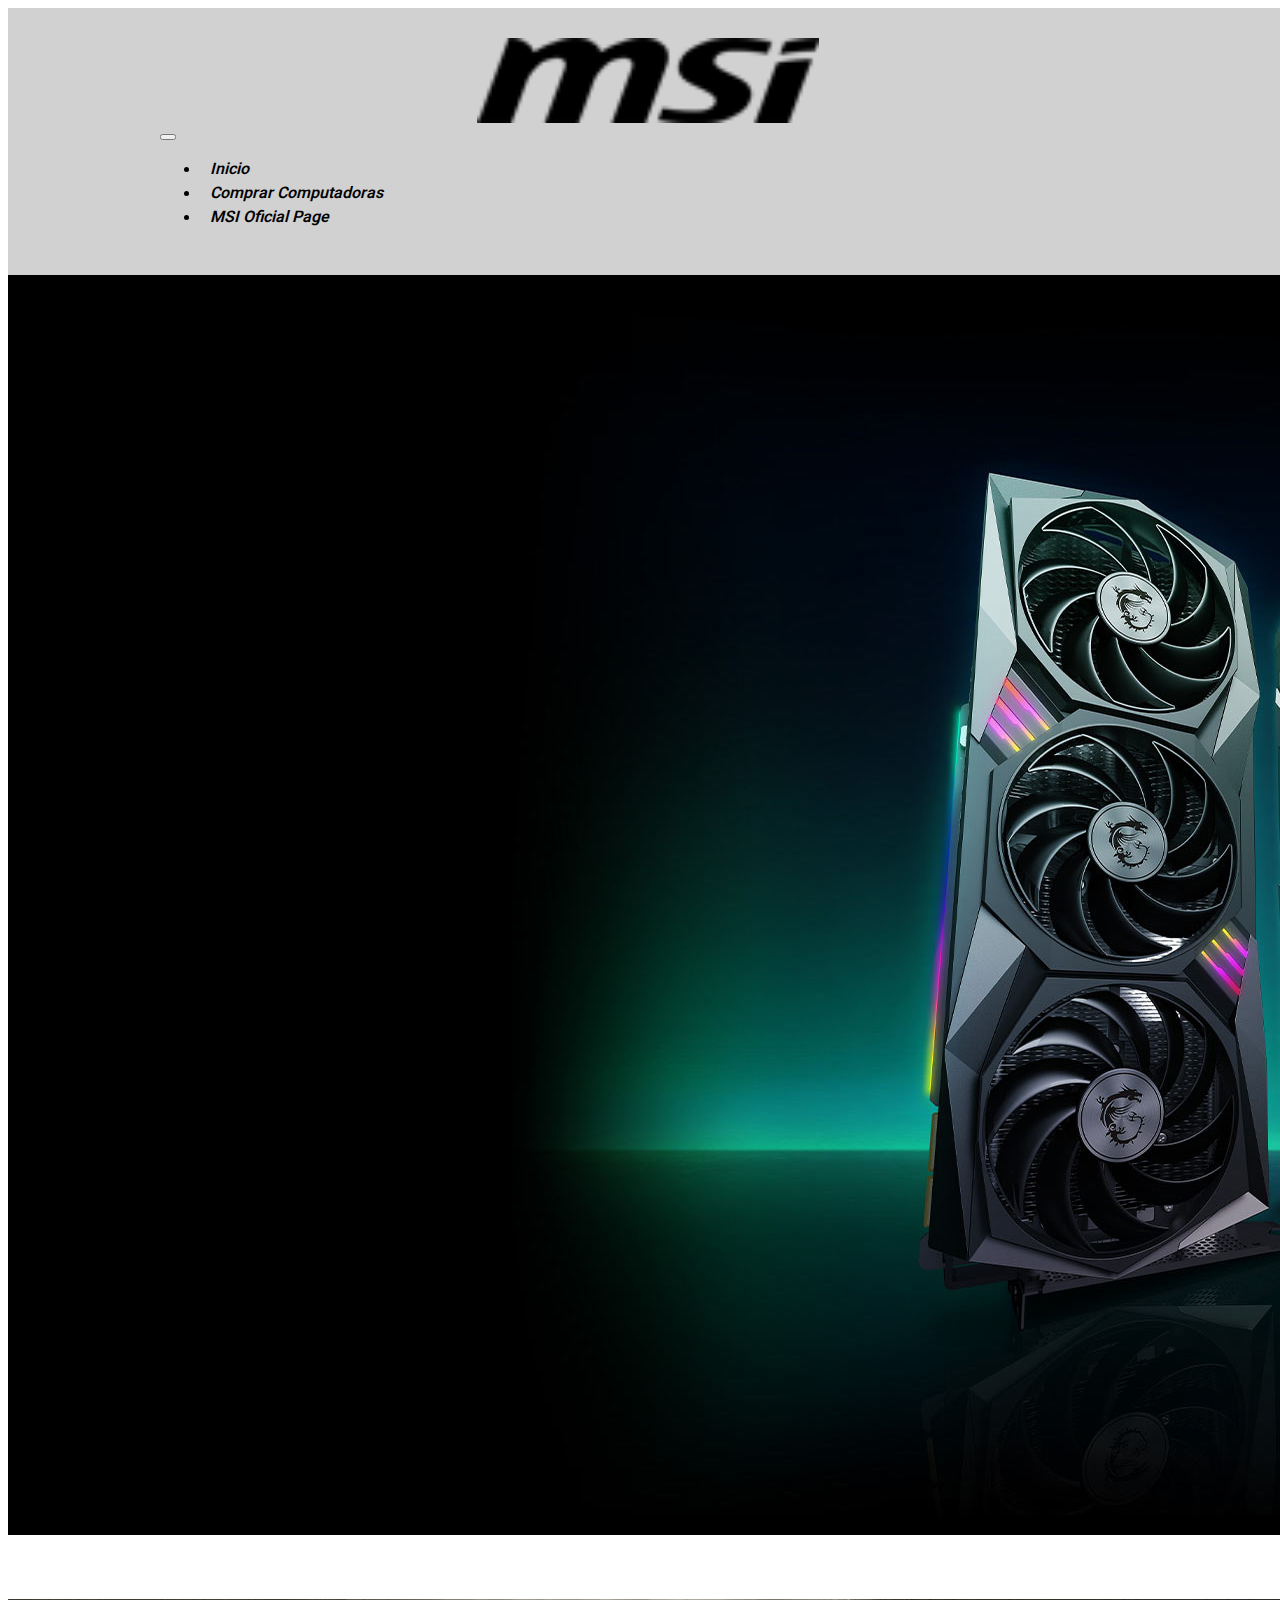
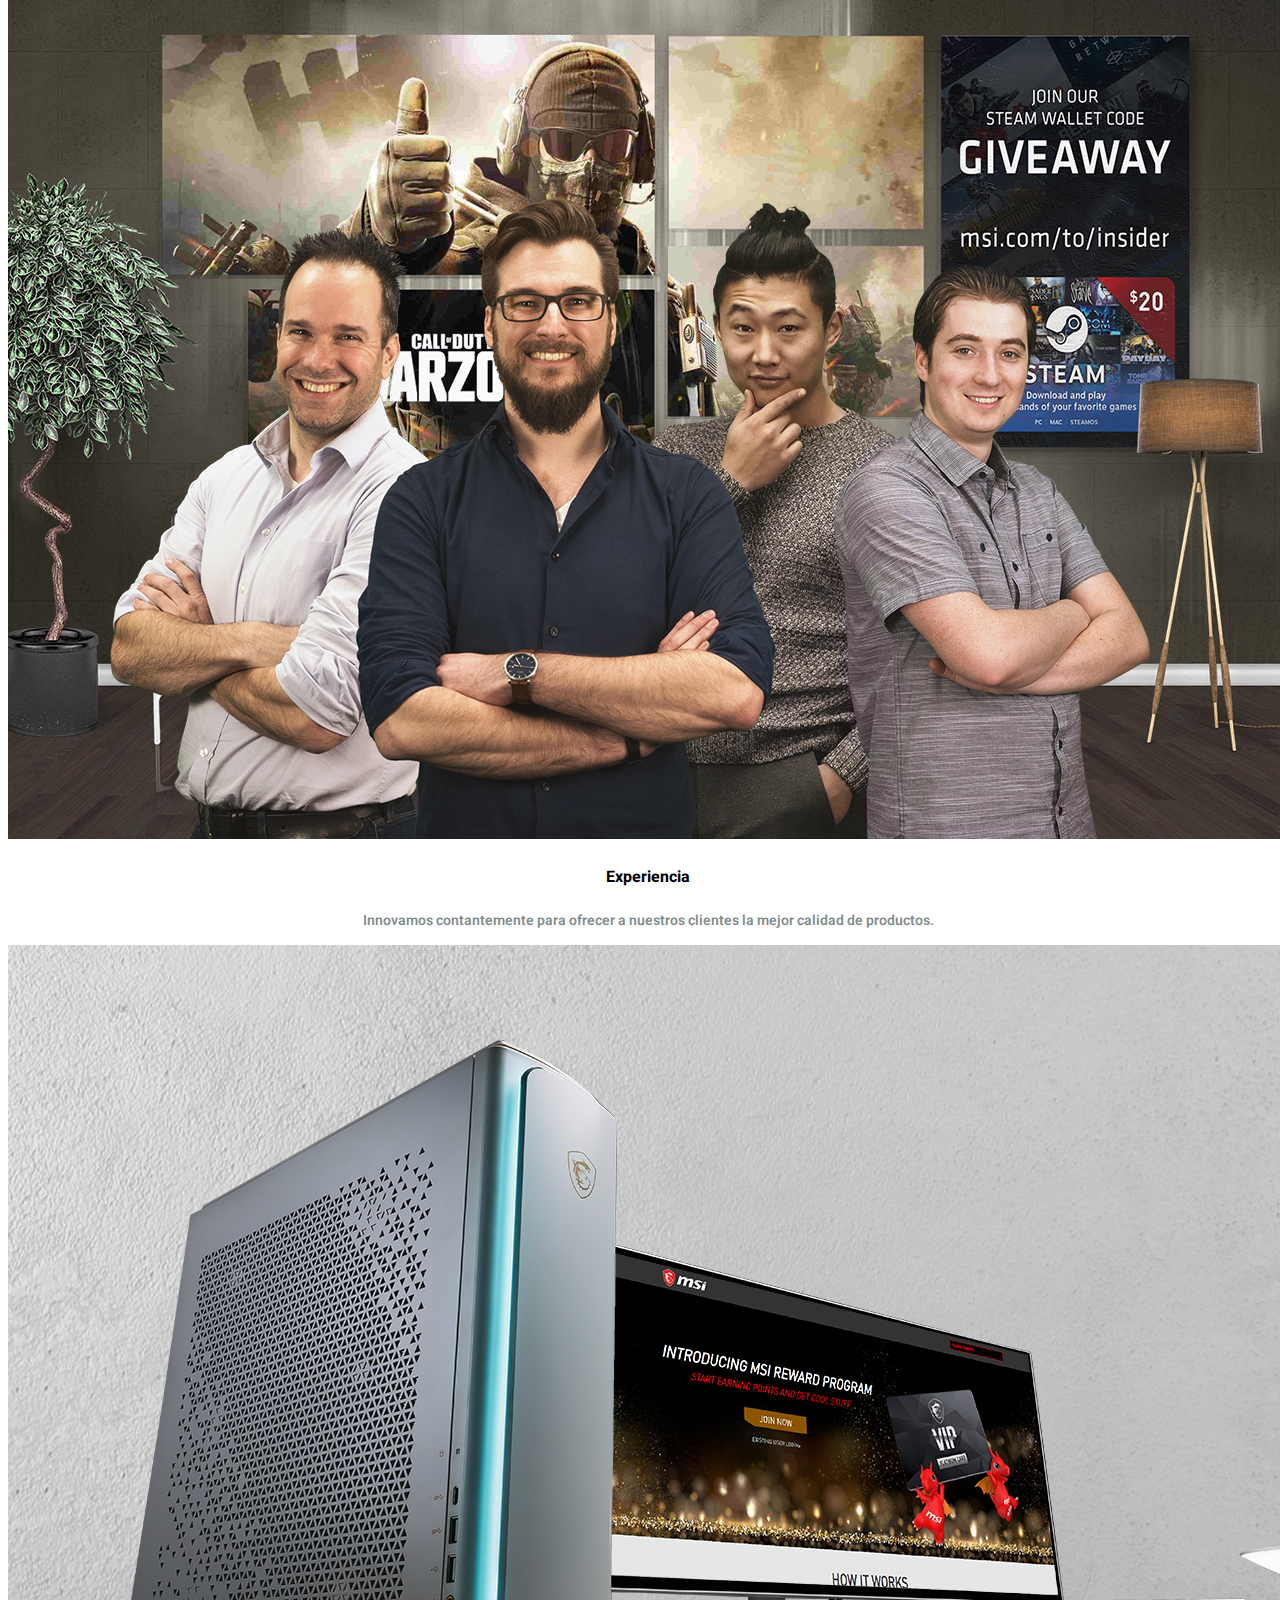
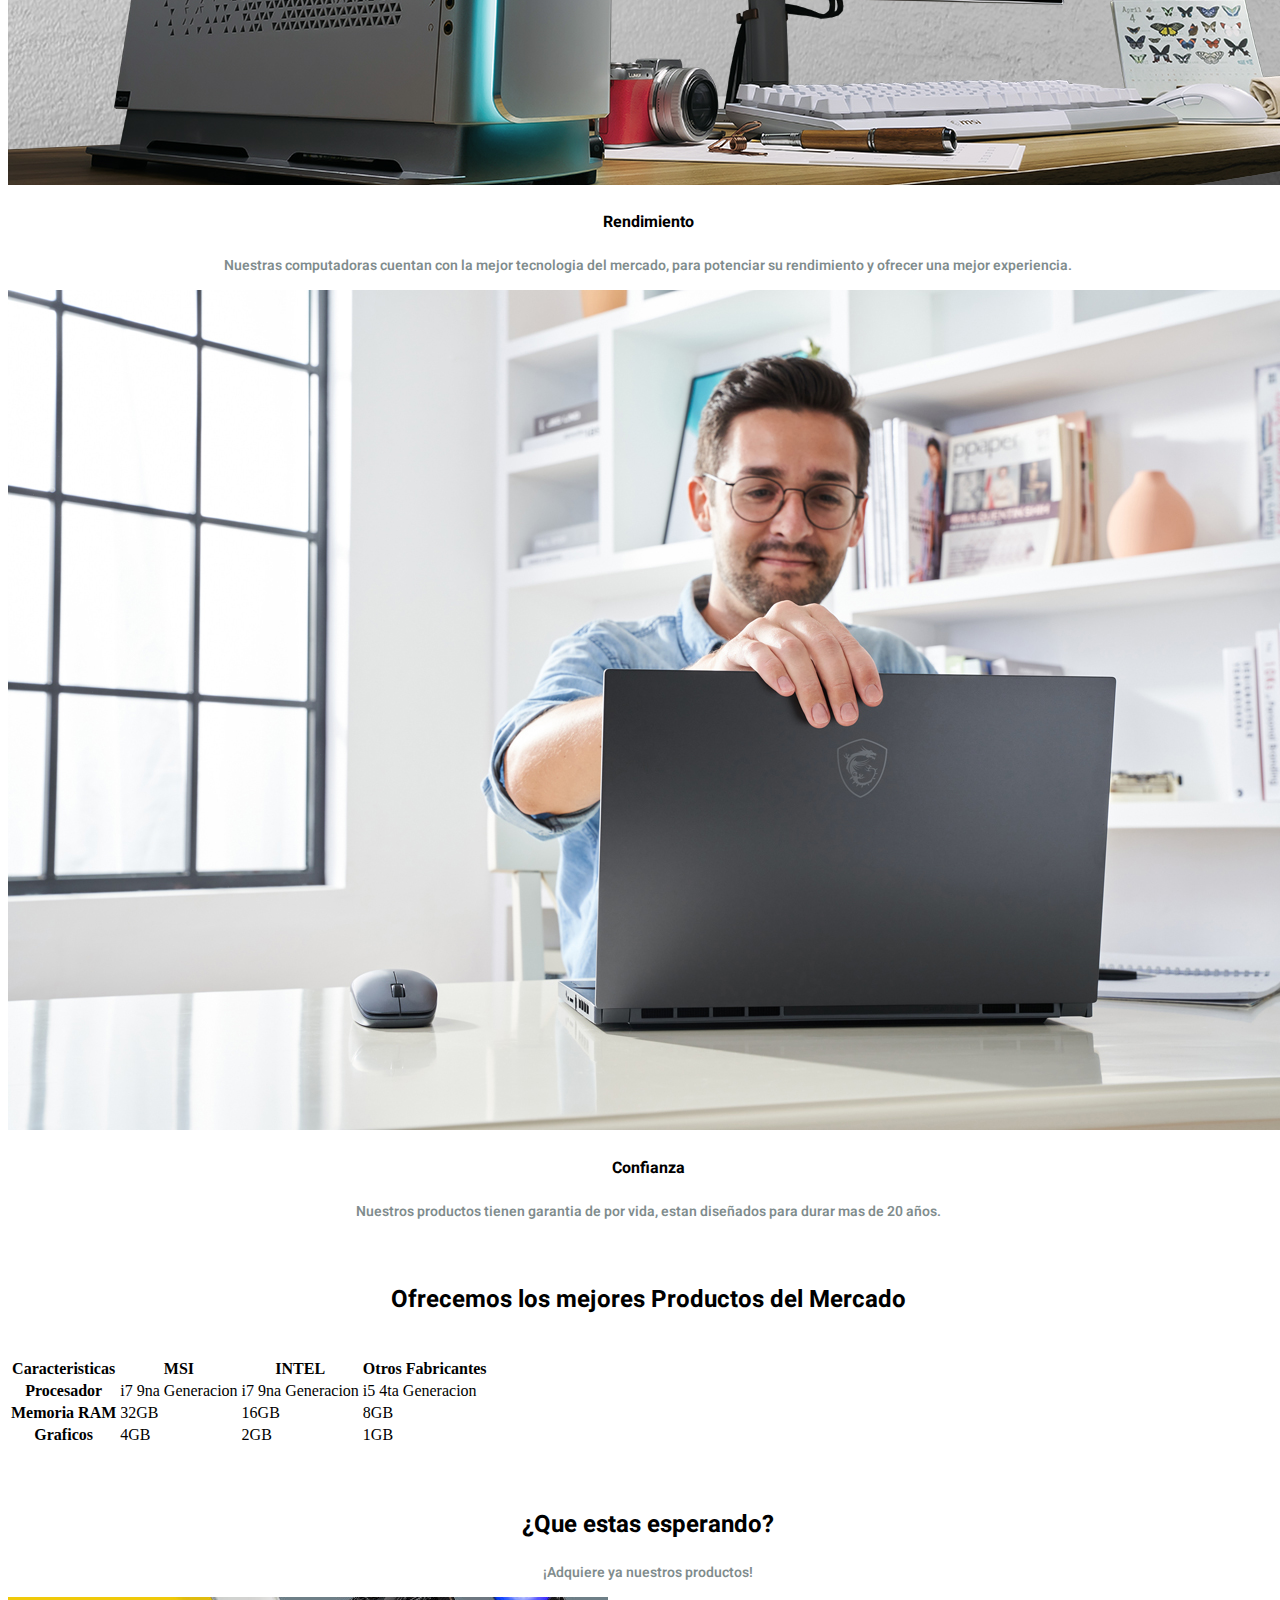
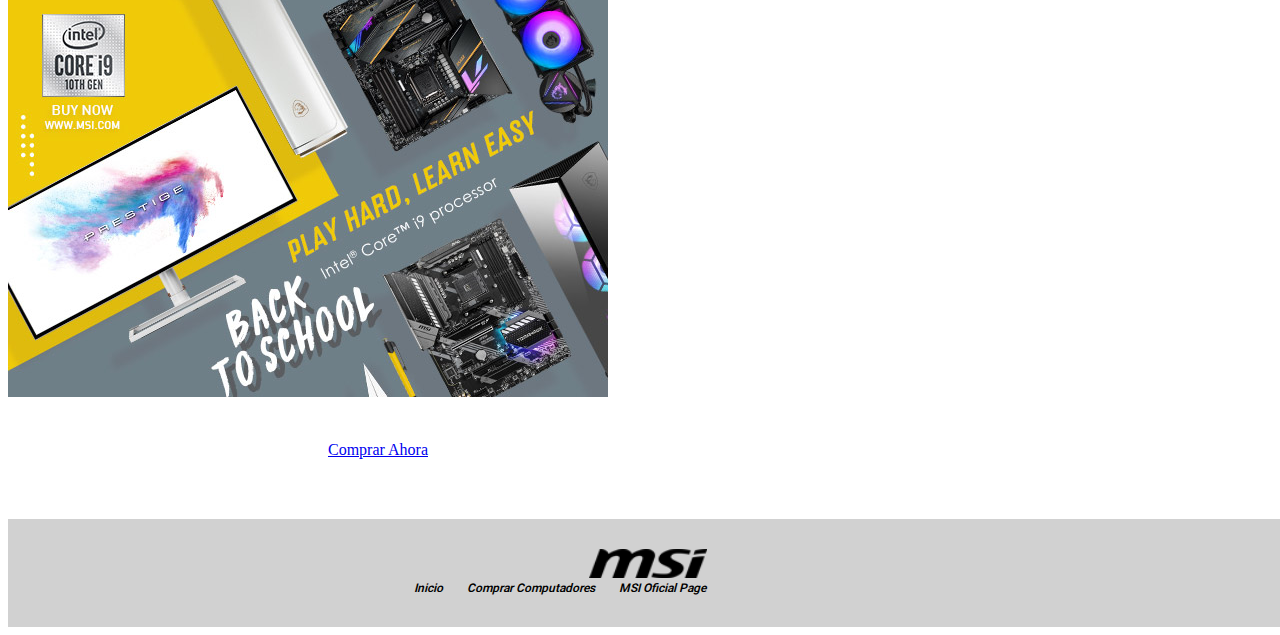
<file: index.html>
<!DOCTYPE html>
<html lang="en">
<head>
	<meta charset="UTF-8">
	<meta name="viewport" content="width=device-width, initial-scale=1.0">
	<title>Almacen MSI</title>
	<link href="https://cdn.jsdelivr.net/npm/bootstrap@5.0.0/dist/css/bootstrap.min.css" rel="stylesheet" integrity="sha384-wEmeIV1mKuiNpC+IOBjI7aAzPcEZeedi5yW5f2yOq55WWLwNGmvvx4Um1vskeMj0" crossorigin="anonymous">
<style>
@import url('https://fonts.googleapis.com/css2?family=Heebo:wght@200;400&family=Recursive:wght@300;400&display=swap');
</style>
<script src="https://cdn.jsdelivr.net/npm/bootstrap@5.0.1/dist/js/bootstrap.bundle.min.js" integrity="sha384-gtEjrD/SeCtmISkJkNUaaKMoLD0//ElJ19smozuHV6z3Iehds+3Ulb9Bn9Plx0x4" crossorigin="anonymous"></script>
	<link rel="stylesheet" href="styles/main.css">
</head>
<body>
	
<div class="contenedor">
<header>
			<div class="bloque">
				<div class="row" id="caja-header">
					<div class="col-sm-6 col-md-4">
					<img src="images/logo-header.png" alt="" id="logo">
					</div>
					<div class="col-sm-6 col-md-8" id="caja-nav">
						<nav class="navbar navbar-expand-lg navbar-light">
  							
    						<button class="navbar-toggler" type="button" data-bs-toggle="collapse" data-bs-target="#navbarNav" aria-controls="navbarNav" aria-expanded="true" aria-label="Toggle navigation">
      						<span class="navbar-toggler-icon"></span>
    						</button>
    					<div class="collapse navbar-collapse" id="navbarNav">
     						 <ul class="navbar-nav">
        						<li class="nav-item">
          							<a class="menu-item" aria-current="page" href="/">Inicio</a>
        						</li>
        						<li class="nav-item">
          							<a class="menu-item" href="/compra/">Comprar Computadoras</a>
       							</li>
        						<li class="nav-item">
          							<a class="menu-item" href="https://latam.msi.com/Promotions/all/past" target="_blank">MSI Oficial Page</a>
        						</li>
      						</ul>
    					</div>
  						
							</nav>
					</div>
				</div>
			</div>
</header>

<main>
	<div class="row">
		<img src="images/banner.jpg" class="img-fluid" alt="...">
	</div>
	<div class="container">
		<div class="row" id="cards">
			<div class="col-md-4 col-sm-12" >
				<div class="card">
  					<img src="images/image1.jpg" class="card-img-top" alt="...">
  					<div class="card-body">
   						<h4 class="card-title">Experiencia</h4>
    					<p class="card-text">Innovamos contantemente para ofrecer a nuestros clientes la mejor calidad de productos.</p>
  					</div>
				</div>
			</div>
			<div class="col-md-4 col-sm-12">
				<div class="card">
  					<img src="images/image2.jpg" class="card-img-top" alt="...">
  					<div class="card-body">
   						<h4 class="card-title">Rendimiento</h4>
    					<p class="card-text">Nuestras computadoras cuentan con la mejor tecnologia del mercado, para potenciar su rendimiento y ofrecer una mejor experiencia.</p>
  					</div>
				</div>
			</div>
			<div class="col-md-4 col-sm-12">
				<div class="card">
  					<img src="images/image3.jpg" class="card-img-top" alt="...">
  					<div class="card-body">
   						<h4 class="card-title">Confianza</h4>
    					<p class="card-text">Nuestros productos tienen garantia de por vida, estan diseñados para durar mas de 20 años.</p>
  					</div>
				</div>
			</div>
		</div>

		<div class="row">
			<h2>Ofrecemos los mejores Productos del Mercado</h2>

			<table class="table">
  				<thead>
    				<tr>
      					<th scope="col">Caracteristicas</th>
      					<th scope="col">MSI</th>
      					<th scope="col">INTEL</th>
      					<th scope="col">Otros Fabricantes</th>
    				</tr>
  				</thead>
  				<tbody>
    				<tr>
      					<th scope="row">Procesador</th>
      					<td>i7 9na Generacion</td>
      					<td>i7 9na Generacion</td>
      					<td>i5 4ta Generacion</td>
    				</tr>
   					 <tr>
      					<th scope="row">Memoria RAM</th>
      					<td>32GB</td>
      					<td>16GB</td>
      					<td>8GB</td>
    				</tr>
   					<tr>
      					<th scope="row">Graficos</th>
      					<td>4GB</td>
      					<td>2GB</td>
      					<td>1GB</td>
    				</tr>
  				</tbody>
			</table>
		</div>

		<div class="row" id="caja-cta">
			<h2>¿Que estas esperando?</h2>
			<p>¡Adquiere ya nuestros productos!</p>

			<div class="text-center">
  				<img src="images/image4.jpg" class="rounded" alt="...">
			</div>
			<div class="d-grid gap-2" id="caja-boton">
  				<a href="/compra/" class="btn btn-dark" type="button">Comprar Ahora</a>
			</div>

		</div>	
	</div>
</main>



<footer>
	<div class="bloque">
		<div class="row" id="caja-footer">
			<div class="row">
				<div id="caja-logo-footer">
					<img src="images/logo-header.png" alt="" id="logo-footer">
					</div>
			</div>
			<div class="row">
				<div class="" id="caja-nav-footer">
						
							<nav class="navbar">
							<a href="/" class="menu-item-footer">Inicio</a>
							<a href="/compra/" class="menu-item-footer">Comprar Computadores</a>
							<a href="https://latam.msi.com/" class="menu-item-footer" target="_blank">MSI Oficial Page</a>
						</nav>
						
					</div>
			</div>

		</div>
	</div>
	
</footer>
</div>


</body>
</html>
</file>
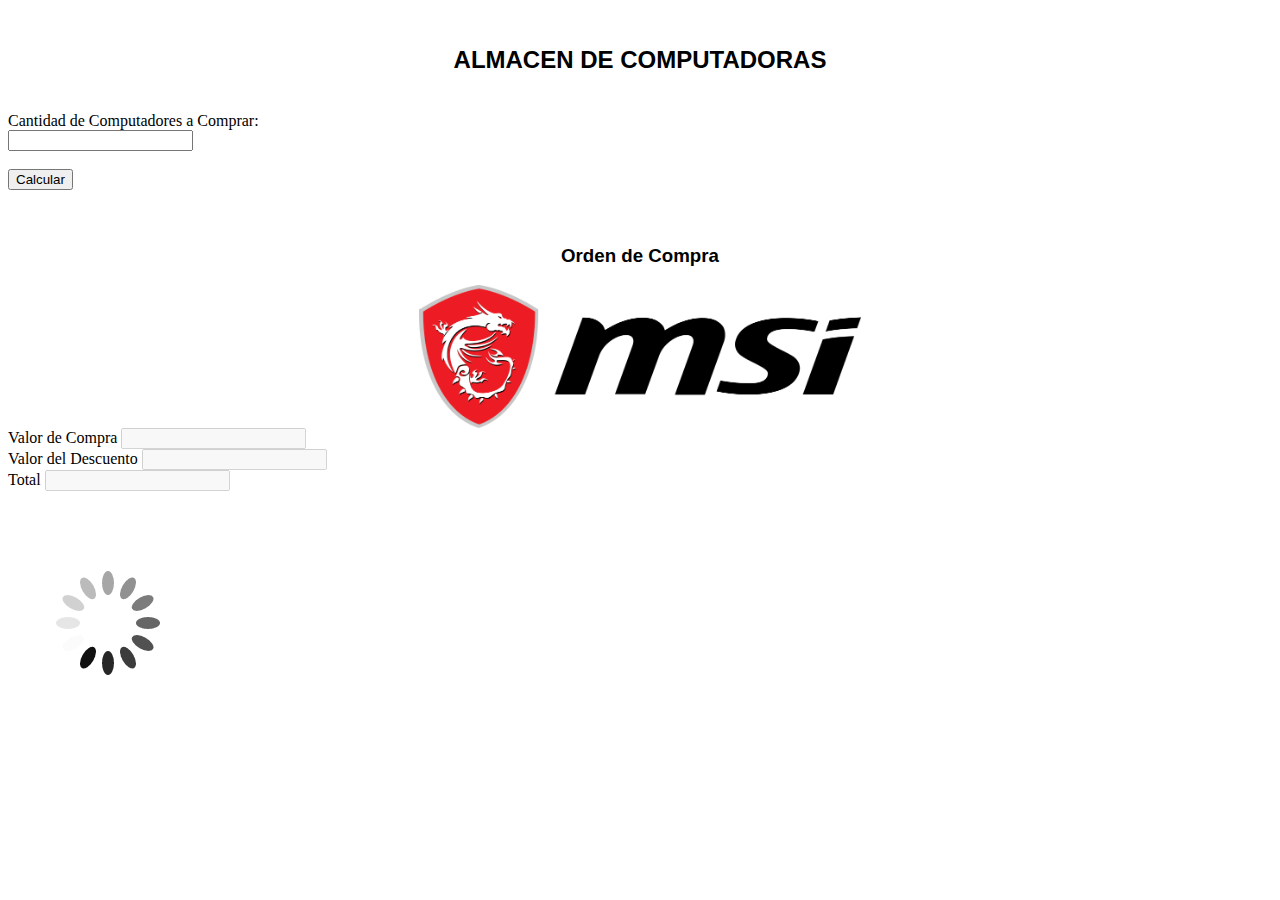
<file: compra.html>
<!DOCTYPE html>
<html lang="en">
<head>
	<meta charset="UTF-8">
	<meta name="viewport" content="width=device-width, initial-scale=1.0">
	<title>Document</title>
	<link rel="stylesheet" href="styles/main.css">
	<link href="https://cdn.jsdelivr.net/npm/bootstrap@5.0.0/dist/css/bootstrap.min.css" rel="stylesheet" integrity="sha384-wEmeIV1mKuiNpC+IOBjI7aAzPcEZeedi5yW5f2yOq55WWLwNGmvvx4Um1vskeMj0" crossorigin="anonymous">

</head>
<body>
	
<div class="container" id="caja-main">
	<br>
	<h2>ALMACEN DE COMPUTADORAS</h2>
	<br>
	<div class="row">
		<div class="col-6"><label for="cantidad-pc">Cantidad de Computadores a Comprar:</label></div>
		<div class="col-6">
			<input name="cantidad-pc" id="cantidad-pc" type="text" class="form-control" value="">
		</div>
		
		
	</div>
	<br>
	<div class="d-grid gap-2">
  		<button class="btn btn-primary" type="button" onclick="Calcular()">Calcular</button>
	</div>
	<br>
</div>

<div class="container" id="caja-orden">
	<br>
	<h3>Orden de Compra</h3>
	<div class="row">
		<img src="images/logo.png" alt="" id="logo">
		<div class="form-group">
			<label for="">Valor de Compra</label>
			<input type="text" class="form-control" value="" disabled="disabled" id="compra-valor">
		</div>

		<div class="form-group">
			<label for="">Valor del Descuento</label>
			<input type="text" class="form-control" value="" disabled="disabled" id="descuento-valor">
		</div>

		<div class="form-group">
			<label for="">Total</label>
			<input type="text" class="form-control" value="" disabled="disabled" id="total-a-pagar">
		</div>

		<div class="form-group">
			<br>
			<p id="aviso-descuento"></p>
		</div>
	</div>
</div>

<div class="container" id="caja-loading">
	<img src="images/spinner.gif" id="loading">
</div>




	<script src="scripts/scripts.js"></script>
</body>
</html>
</file>
<file: styles/main.css>
.contenedor{
	width: 100vw;
	padding: 0;
	margin: 0;
}
#logo{
	width: 35%;
	display: block;
	margin: 0 auto;
}
/* HOLA */
.bloque{
	padding: 30px;
	background: #d1d1d1;
}
#caja-header, #caja-footer{
	width: 80%;
	margin: 0 auto;
	align-items: center;
}
#caja-nav-footer{
	width: 50%;
	margin: 0 auto;
}
.menu-item{
	text-decoration: none;
	color: black;
	font-size: 16px;
	font-weight: 600;
	padding: 10px;
	font-style: italic;
	font-family: 'Heebo', sans-serif;

}
.menu-item:hover{
	background: black;
	color: white;
}
#caja-logo-footer{
	width: 30%;
	margin: 0 auto;
}
#logo-footer{
	width: 40%;
	display: block;
	margin: 0 auto;
}
.navbar{
	justify-content: center!important;
}
.menu-item-footer{
	text-decoration: none;
	color: black;
	font-size: 12px;
	font-weight: 600;
	padding: 10px;
	font-style: italic;
	font-family: 'Heebo', sans-serif;

}
.menu-item-footer:hover{
	background: black;
	color: white;
}
h1, h2, h3, h4{
	
	color: black;
	text-align: center;
	font-family: 'Heebo', sans-serif;
}
p{
	
	color: #7f8c8d;
	font-size: 14px;
	font-weight: 600;
	text-align: center;
	font-family: 'Heebo', sans-serif;
}
#cards, #caja-cta{
	margin: 60px 0;
}
table{
	margin: 40px 0 !important;
}
#caja-boton{
	width: 50%;
	margin: 40px auto;
}


@media screen and (max-width: 640px){
	#caja-header, #caja-footer, #caja-logo-footer, #caja-nav-footer{
	width: 100%;
	}
	#logo-footer{
		width: 50%;
		display: block;
		margin: 0 auto;
	}
	#logo {
		width: 40%;
		display: block;
		margin: 0 auto;
	}
	.menu-item{
		font-size: 12px;
	}
	.caja-form{
		width: 90%;
		margin: 0 auto;
	}
	label{
		display: block;
		margin: 0 auto;
	}
	nav{
	margin-top: 10px;
	}
	#caja-boton{
	width: 100%;
	margin: 40px auto;
	}
}
</file>
